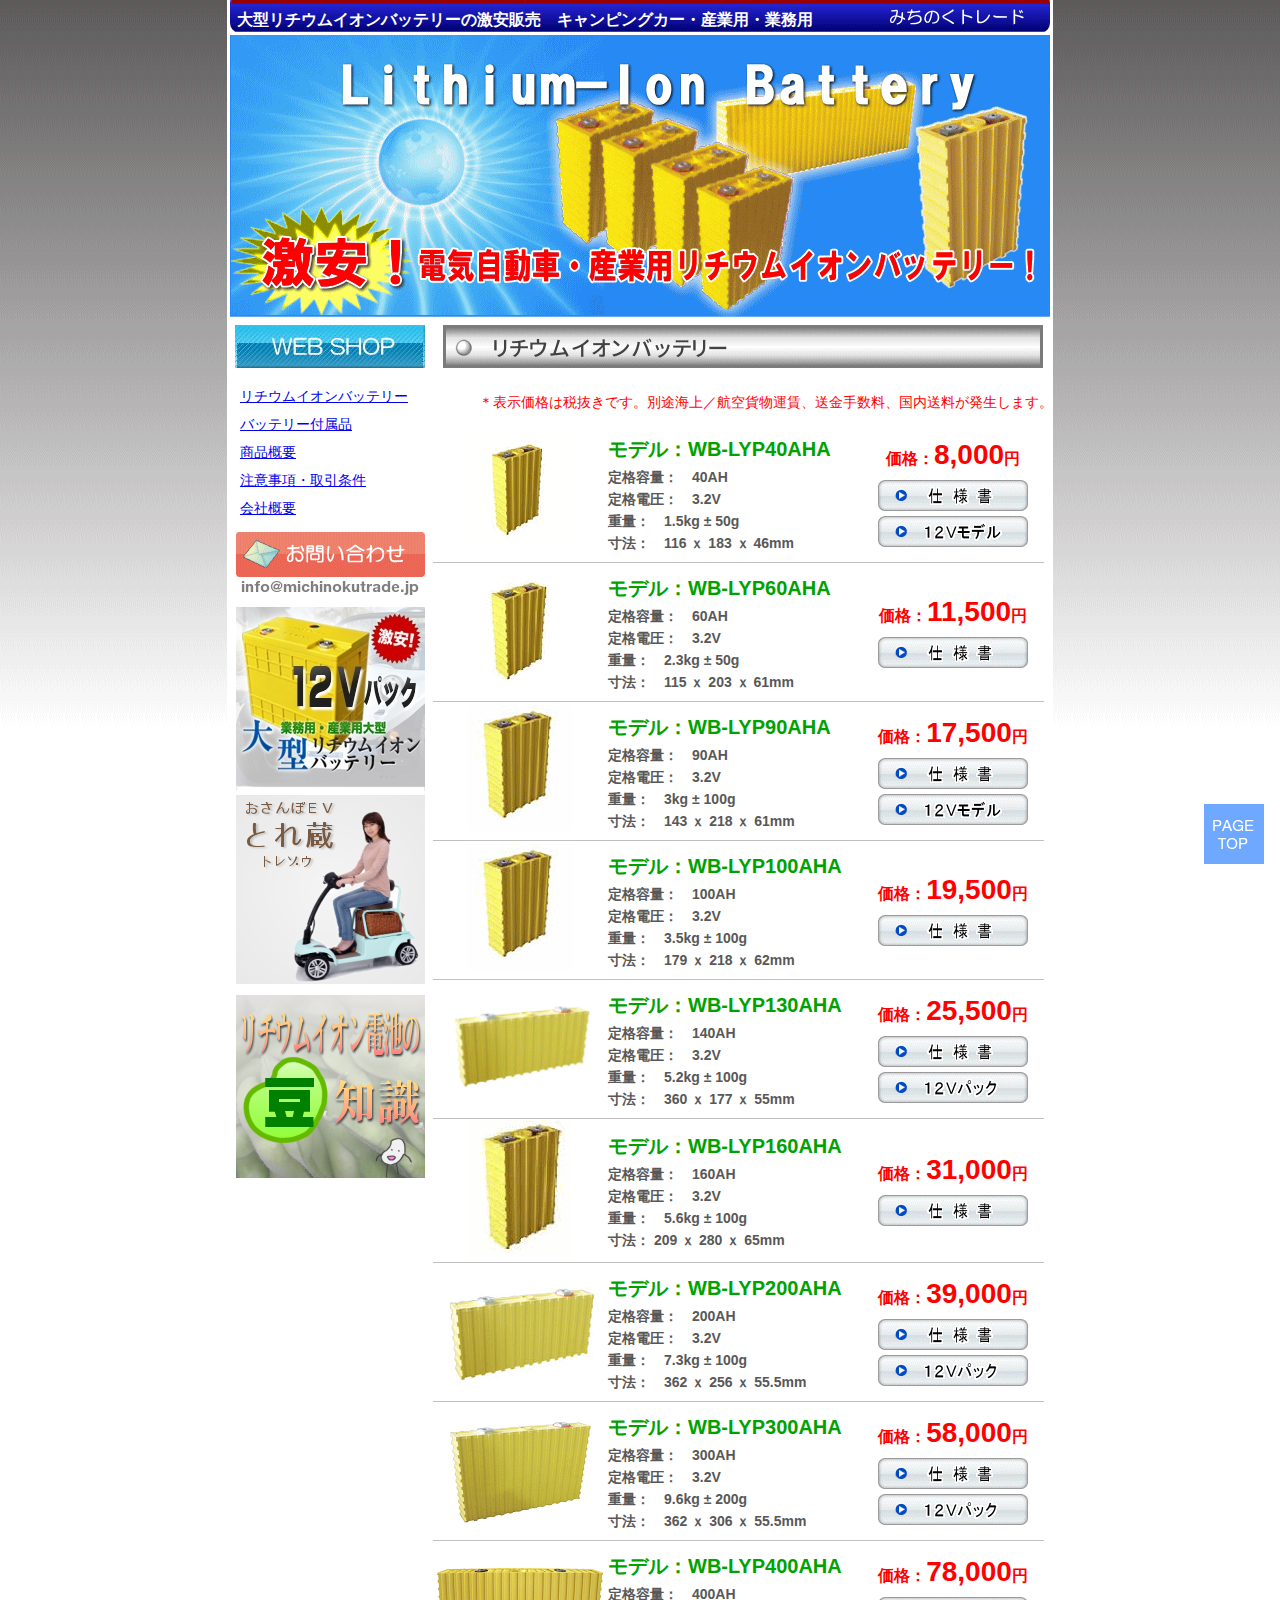
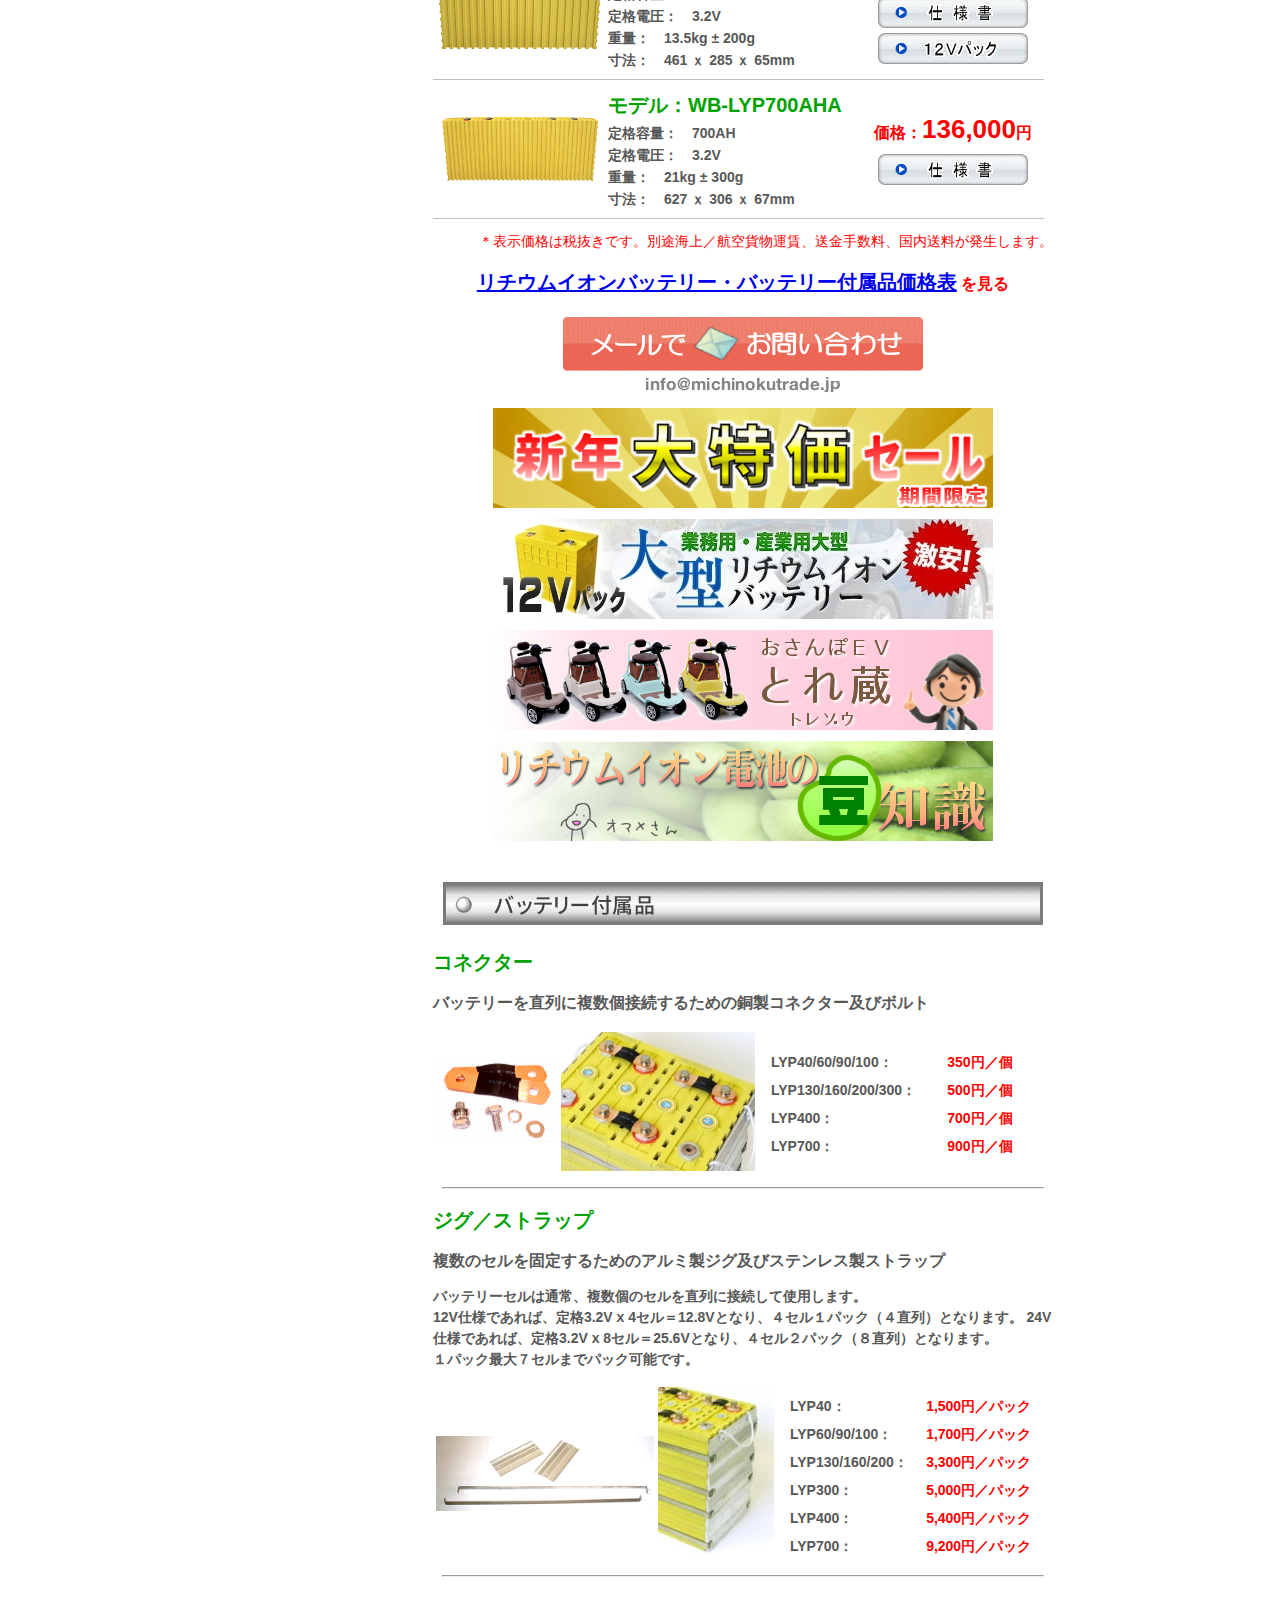
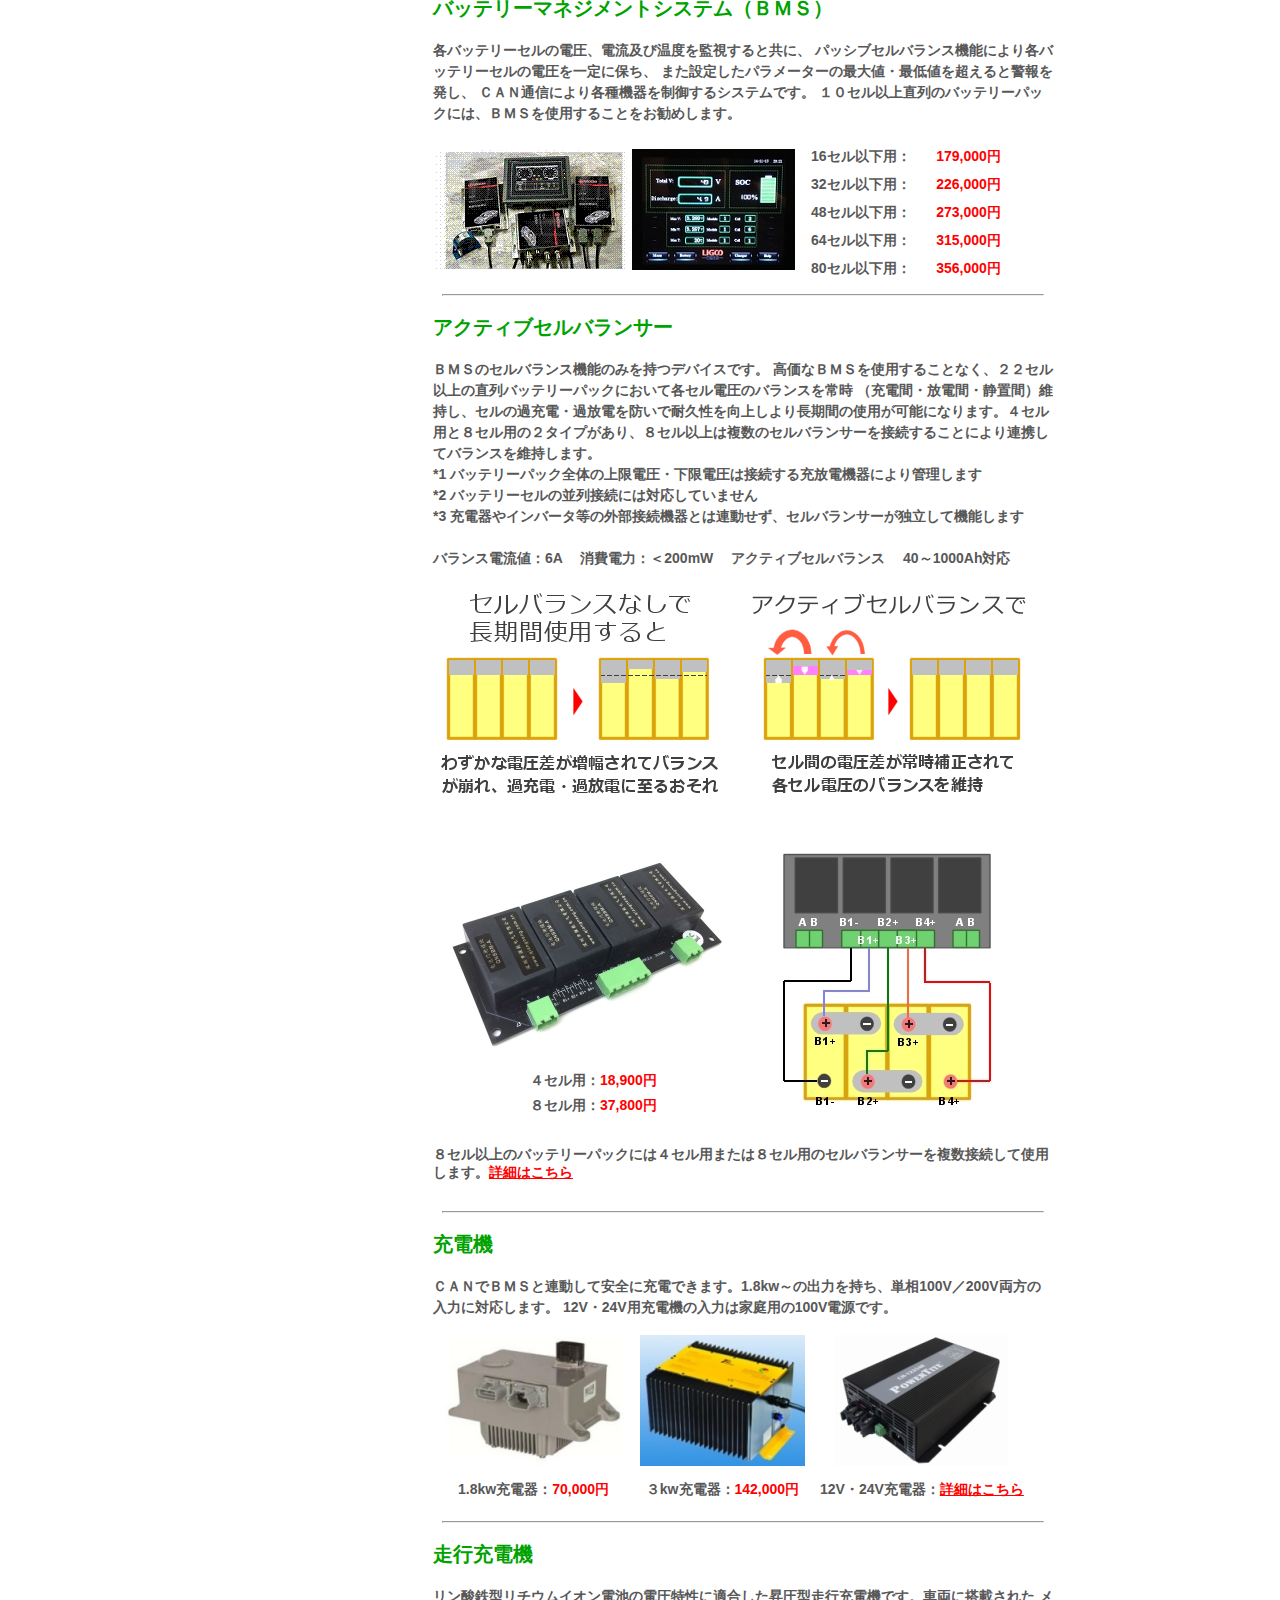
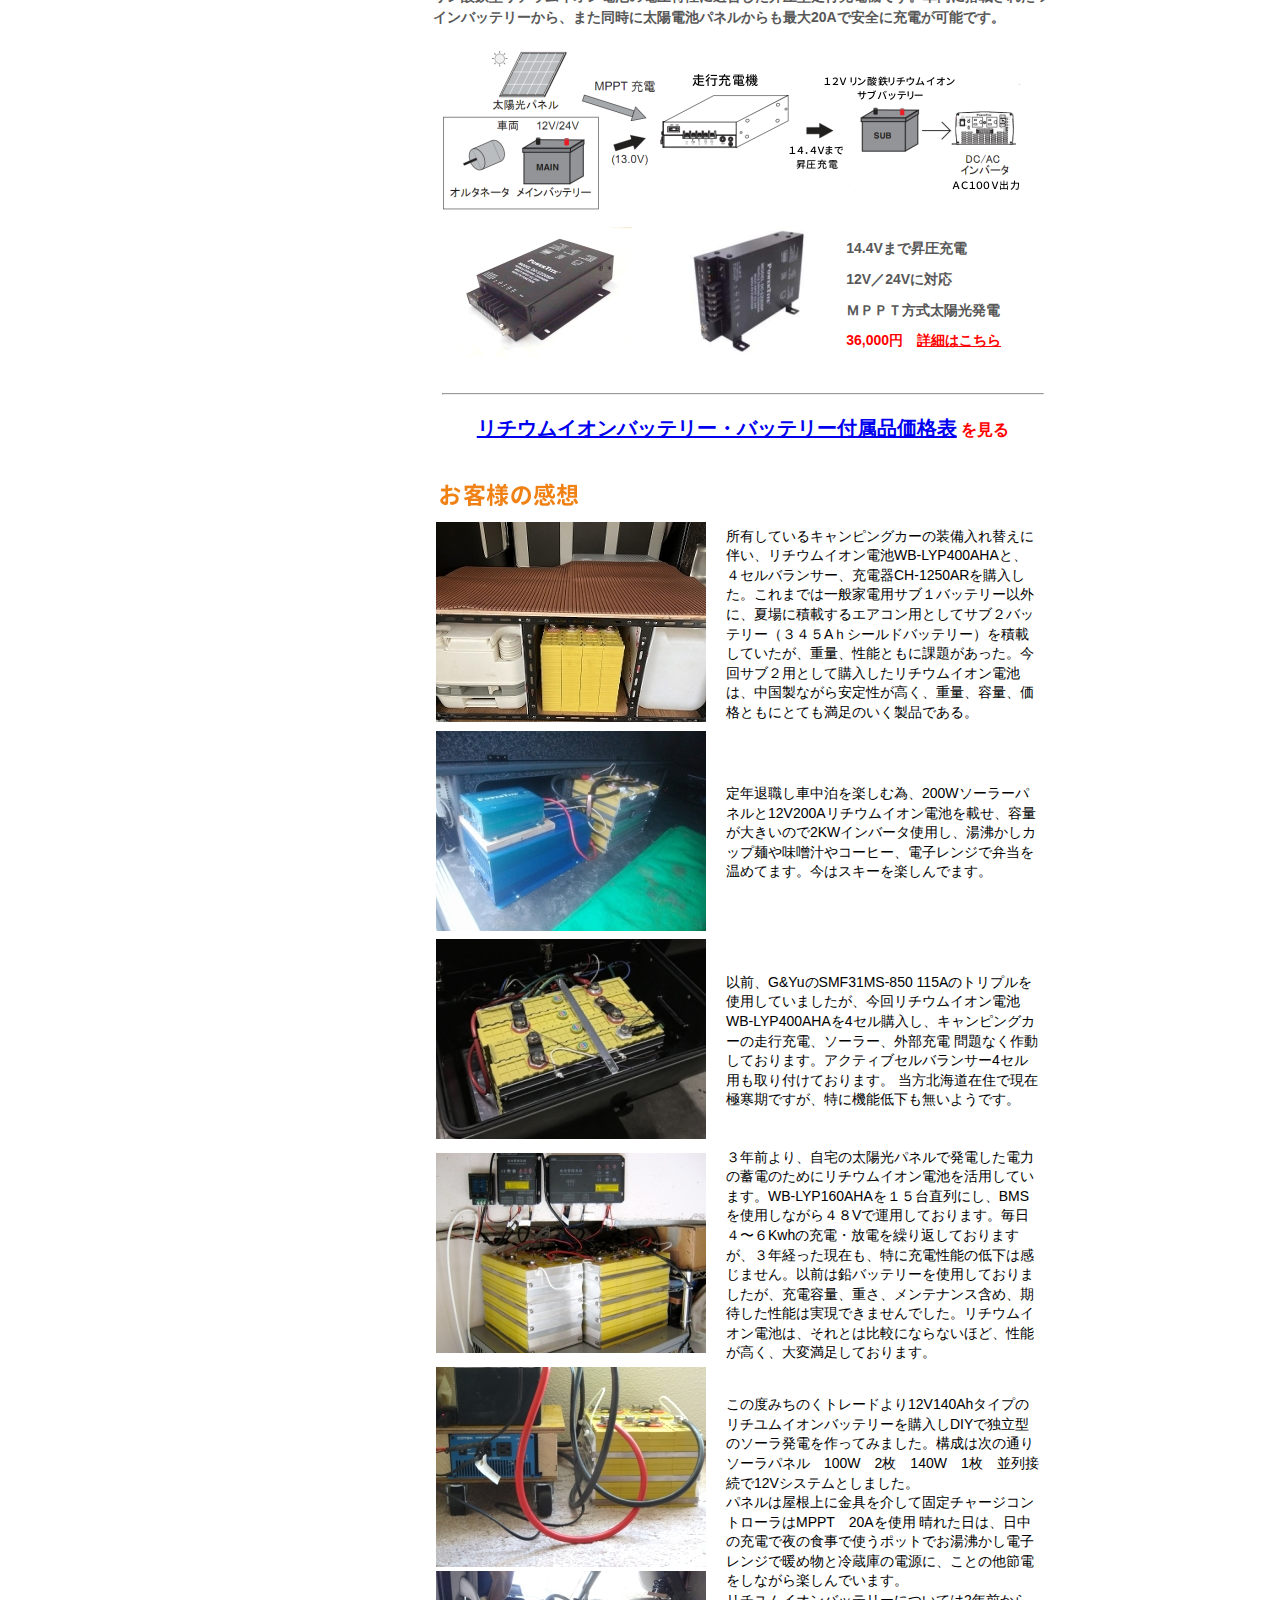
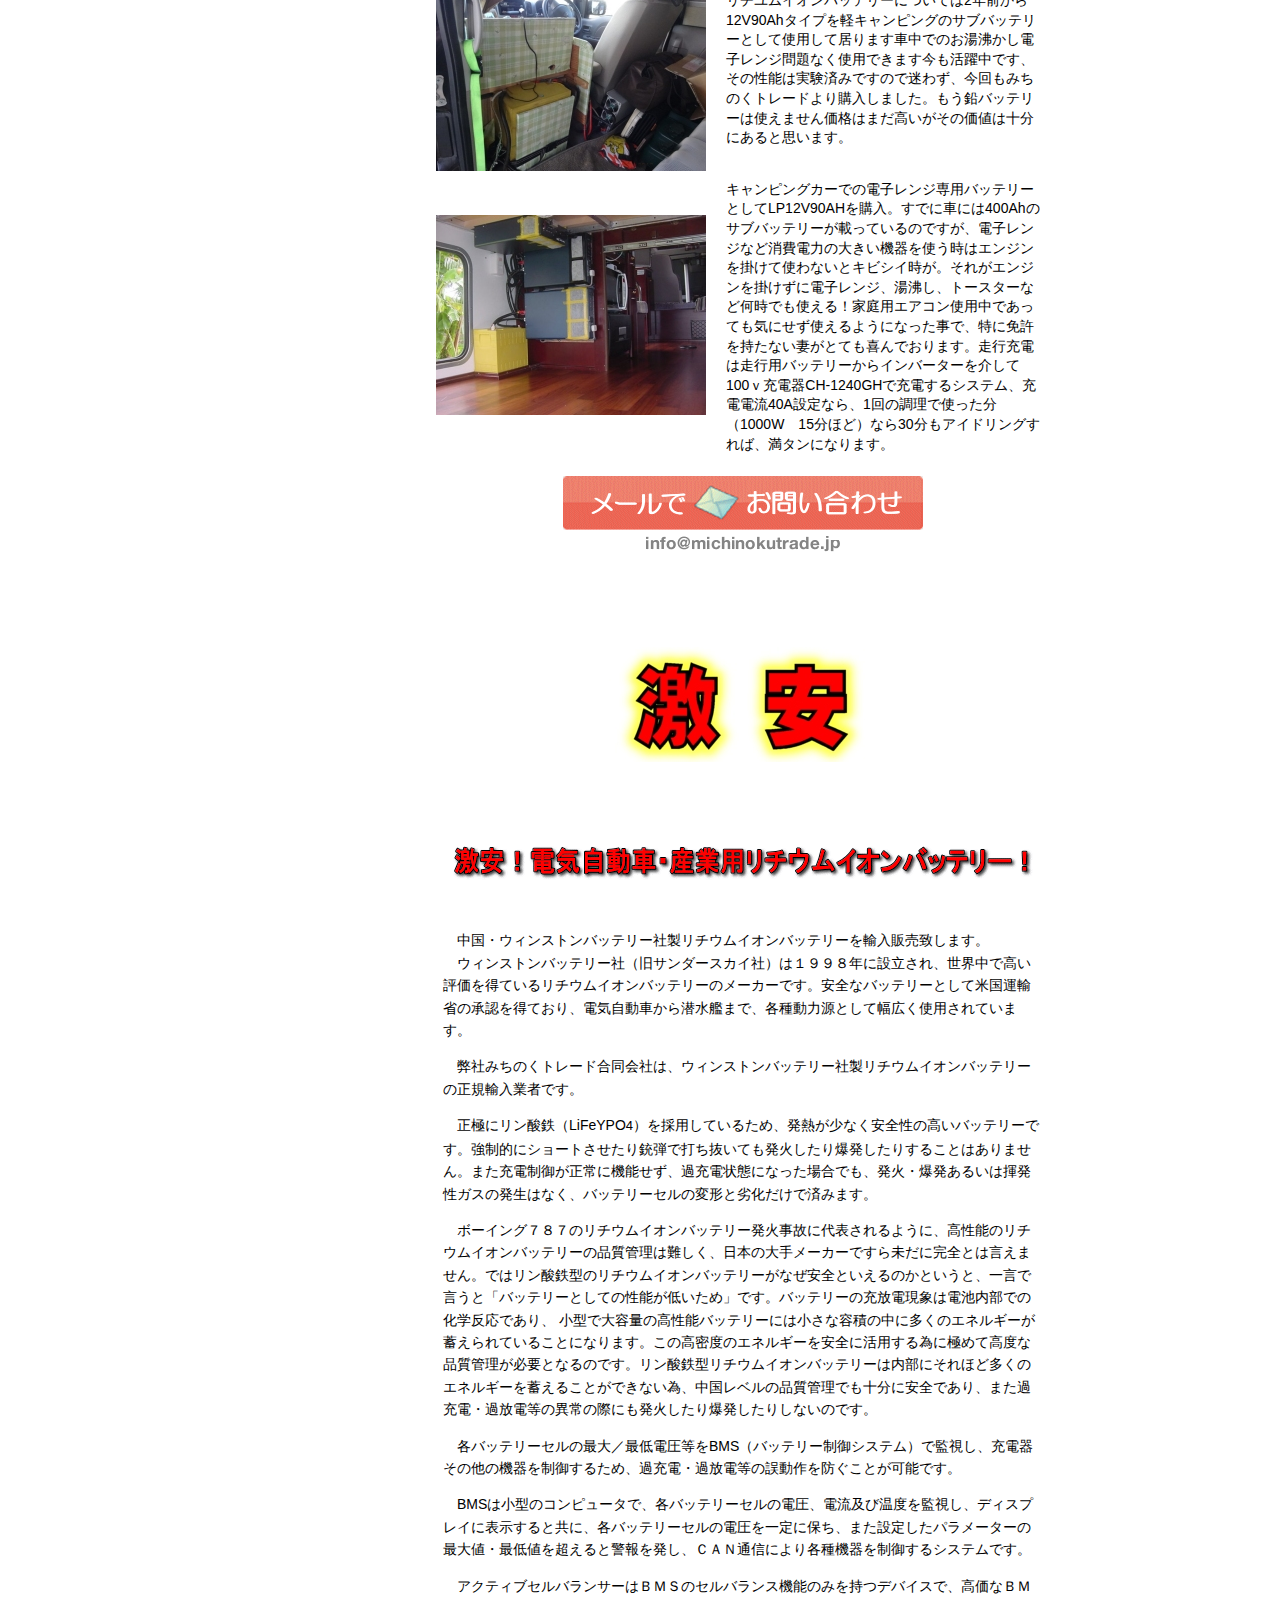
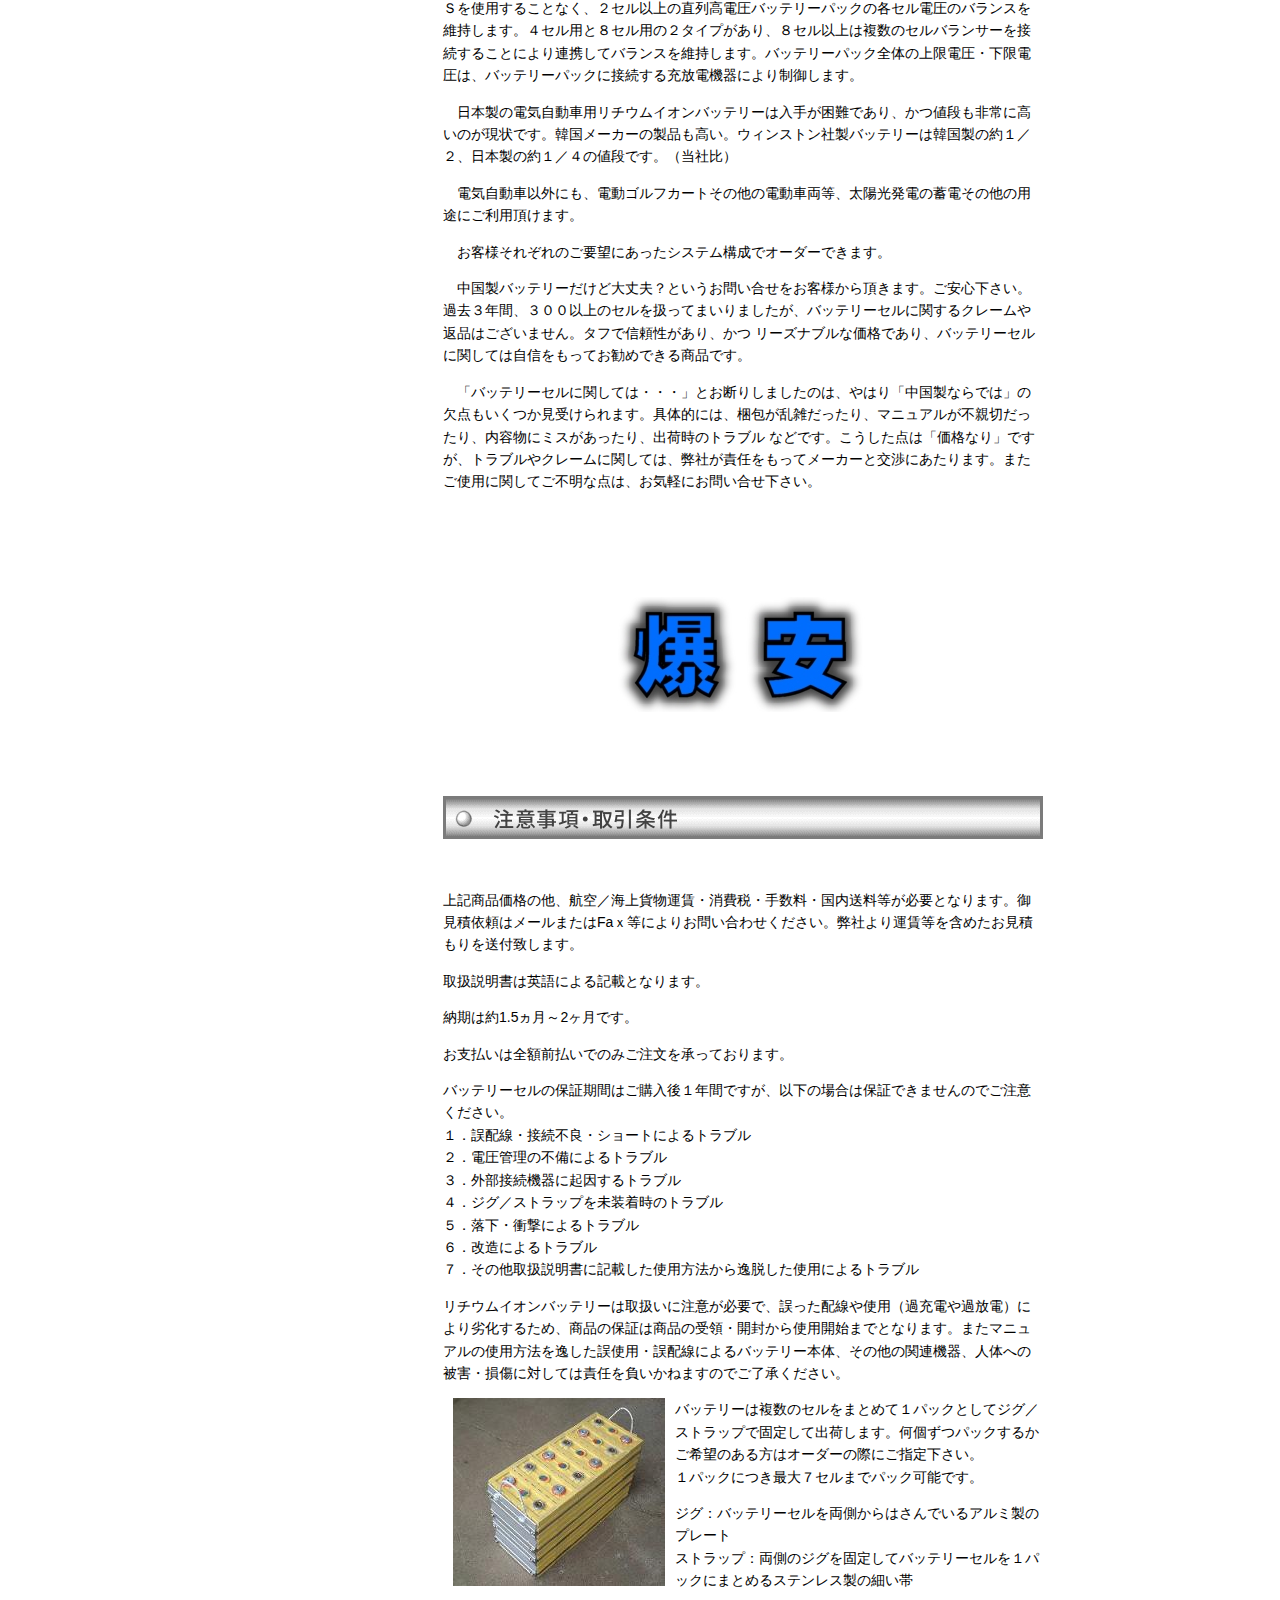
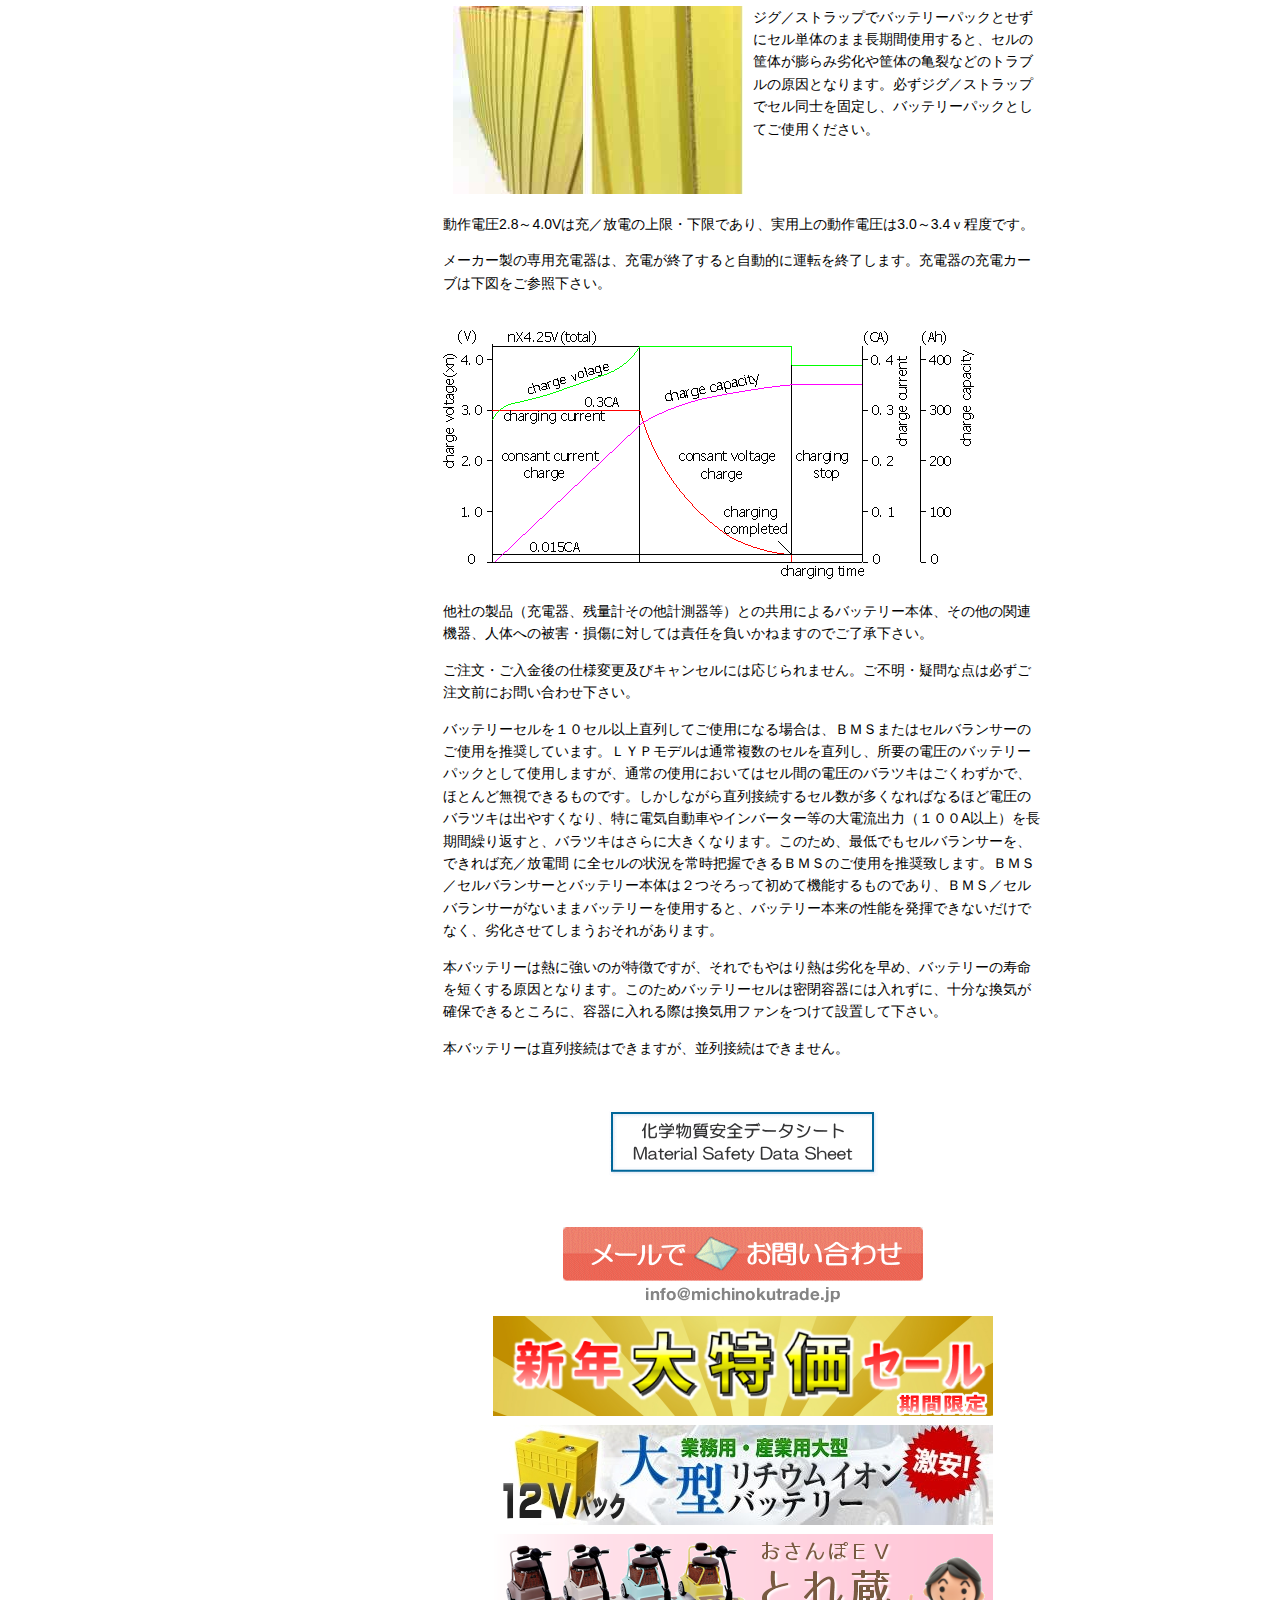
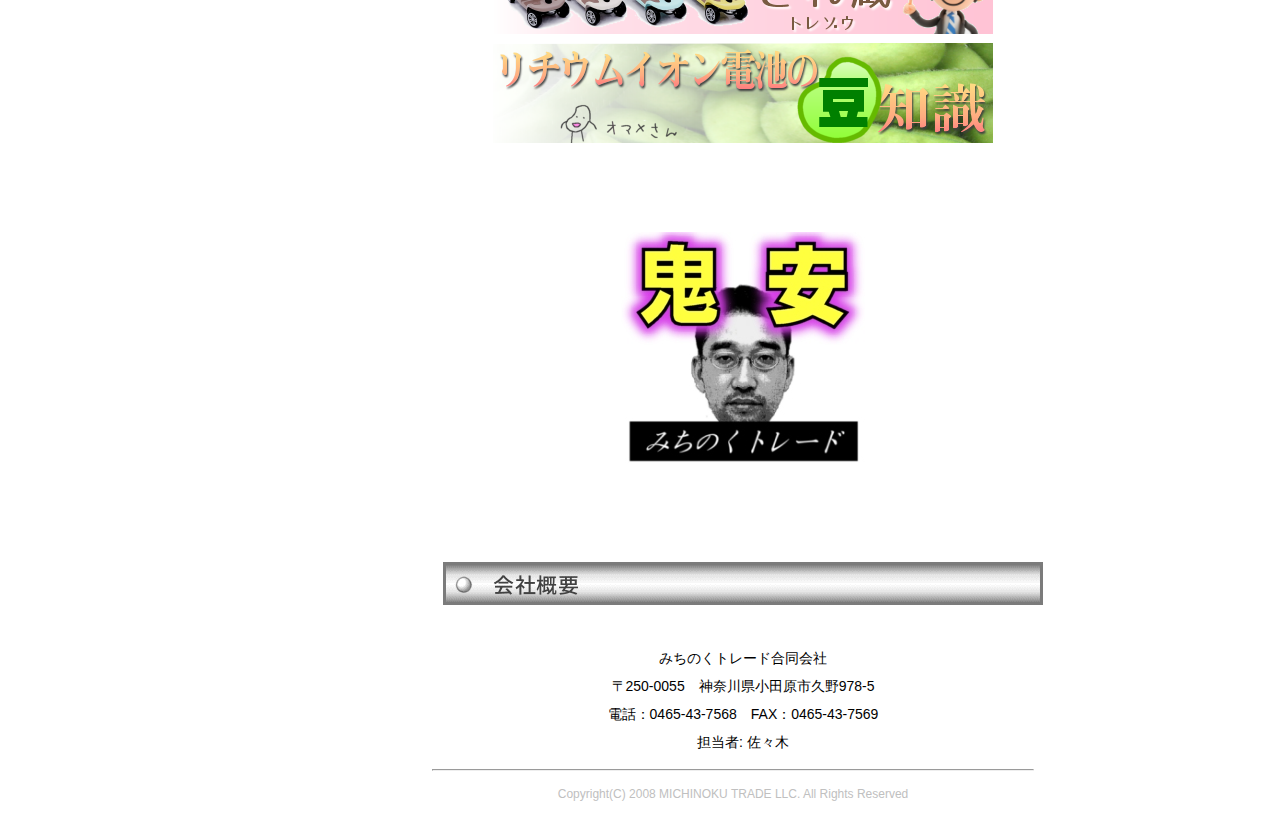
<file: index.html>
<!DOCTYPE html>
<html lang="ja">
<head>
  <meta charset="utf-8">
  <meta name="viewport" content="width=device-width, initial-scale=1">
  <title>リチウムイオンバッテリーの激安販売　キャンピングカー・業務用</title>
  <meta name="description" content="リチウムイオンバッテリーの激安販売 ｜ 大容量で長寿命！安全なリン酸鉄型！キャンピングカー・産業用・業務用の大型リチウムイオン電池はみちのくトレードにお任せ下さい！">
  <meta name="keywords" content="リチウムイオンバッテリー,リチウムイオン電池,キャンピングカー,大型,ウィンストン,12V,価格,販売,lithium ion battery,リチューム,リチュウム">
  <link rel="stylesheet" href="css/normalize.css">
  <link rel="stylesheet" href="css/styles.css">
  <link rel="icon" href="favicon.ico">

  <!-- Global site tag (gtag.js) - Google Analytics -->
  <script async src="https://www.googletagmanager.com/gtag/js?id=UA-51013937-1"></script>
  <script>
    window.dataLayer = window.dataLayer || [];
    function gtag(){dataLayer.push(arguments);}
    gtag('js', new Date());

    gtag('config', 'UA-51013937-1');
  </script>

</head>

<body>
  <section id="container" >
    <header>
      <h1>大型リチウムイオンバッテリーの激安販売　キャンピングカー・産業用・業務用</h1>
    </header>

    <nav>
      <img class="desktop" src="images/image8.jpg">
      <ul>
        <li><a href="#L1">リチウムイオンバッテリー</a></li>
        <li><a href="#L2">バッテリー付属品</a></li>
        <li><a href="#salespoint">商品概要</a></li>
        <li><a href="#guide">注意事項・取引条件 </a></li>
        <li><a href="#company">会社概要 </a></li>
      </ul>
      <a class="hidden-xs" href="mailto:info@michinokutrade.jp"><img src="images/mail2.gif" alt="お問い合わせ"></a>
      <a class="hidden-xs" href="/index.html"><img src="images/12vbanner.jpg" alt="１２Ｖリチウムイオンバッテリー"></a>
      <a class="hidden-xs" href="../electric_cart/index.html"><img src="images/torezou2.png" alt="電動カート　とれ蔵"></a>
      <a class="hidden-xs" href="https://michinokutrade.hateblo.jp/entry/2015/12/06/112614"><img src="images/mame2.png" alt="リチウムイオン電池の豆知識"></a>
    </nav>

    <p class="pagetop">
      <a href="#top"><img src="images/pagetop.png" alt="ページトップアイコン"></a>
    </p>

    <main>
      <h2><img id="L1" src="images/L1.gif" alt="リチウムイオンバッテリー"></h2>
        <p class="L1-1">＊表示価格は税抜きです。別途海上／航空貨物運賃、送金手数料、国内送料が発生します。</p>
      <div class="reponsive-table">
        <table cellspacing="0">
          <tbody>
            <tr>
              <td class="picture"><img src="images/model01.gif" alt="WB-LYP40AHA"></td>
              <td class="details">
                <h3 class="model">モデル：WB-LYP40AHA</h3>
                <p>定格容量：　40AH</p>
                <p>定格電圧：　3.2V</p>
                <p>重量：　1.5kg ± 50g</p>
                <p>寸法：　116 ｘ 183 ｘ 46mm</p>
              </td>
              <td class="price">
                <p class="price2">価格：<span style="font-size: 28px">8,000</span>円<p>
                <div id="price3">
                  <a target="_blank" href="images/LYP40.pdf"><img src="images/details.gif" alt="リチウムイオンバッテリー40Ah"></a>
            		  <a href="https://www.michinokutrade.jp/SHOP/LP1241.html"><img src="images/12Vmodel.gif" alt="12V40Ahモデル"></a>
              </div>
              </td>
            </tr>

            <tr>
              <td class="picture"><img src="images/model02.gif" alt="WB-LYP60AHA"></td>
              <td class="details">
                <h3 class="model">モデル：WB-LYP60AHA</h3>
                <p>定格容量：　60AH</p>
                <p>定格電圧：　3.2V</p>
                <p>重量：　2.3kg ± 50g</p>
                <p>寸法：　115 ｘ 203 ｘ 61mm</p>
              </td>
              <td class="price">
                <p class="price2">価格：<span style="font-size: 28px">11,500</span>円</p>
                <div id="price3">
                  <a target="_blank" href="images/LYP60.pdf"><img src="images/details.gif" alt="リチウムイオンバッテリー60AH"></a> </td>
                </div>
            </tr>

            <tr>
              <td class="picture"><img src="images/model03.gif" alt="WB-LYP90AHA"></td>
              <td class="details">
                <h3 class="model">モデル：WB-LYP90AHA</h3>
                <p>定格容量：　90AH</p>
                <p>定格電圧：　3.2V</p>
                <p>重量：　3kg ± 100g</p>
                <p>寸法：　143 ｘ 218 ｘ 61mm</p>
              </td>
              <td class="price">
                <p class="price2">価格：<span style="font-size: 28px">17,500</span>円</p>
                <div id="price3">
                  <a target="_blank" href="images/LYP90.pdf"><img src="images/details.gif" alt="リチウムイオンバッテリー90AH"></a>
                  <a href="https://www.michinokutrade.jp/SHOP/LP1291.html"><img src="images/12Vmodel.gif" alt="12V90AHモデル"></a>
                </div>
              </td>
            </tr>

            <tr>
              <td class="picture"><img src="images/model03.gif" alt="WB-LYP100AHA"></td>
              <td class="details">
                <h3 class="model">モデル：WB-LYP100AHA</h3>
                <p>定格容量：　100AH</p>
                <p>定格電圧：　3.2V</p>
                <p>重量：　3.5kg ± 100g</p>
                <p>寸法：　179 ｘ 218 ｘ 62mm</p>
              </td>
              <td class="price">
                <p class="price2">価格：<span style="font-size: 28px">19,500</span>円</p>
                <div id="price3">
                  <a target="_blank" href="images/LYP100.pdf"><img src="images/details.gif" alt="リチウムイオンバッテリー100AH"></a>
                </div>
              </td>
            </tr>

            <tr>
              <td class="picture"><img src="images/model08.gif" alt="WB-LYP130AHA"></td>
              <td class="details">
                <h3 class="model">モデル：WB-LYP130AHA</h3>
                <p>定格容量：　140AH</p>
                <p>定格電圧：　3.2V</p>
                <p>重量：　5.2kg ± 100g</p>
                <p>寸法：　360 ｘ 177 ｘ 55mm</p>
              </td>
              <td class="price">
                <p class="price2">価格：<span style="font-size: 28px">25,500</span>円</p>
                <div id="price3">
                  <a target="_blank" href="images/LYP130.pdf"><img src="images/details.gif" alt="リチウムイオンバッテリー130AH"></a>
                  <a href="https://www.michinokutrade.jp/SHOP/LYP1604.html"><img src="images/12Vpack.gif" alt="12V130Ahパック"></a>
                </div>
              </td>
            </tr>

            <tr>
              <td class="picture"><img src="images/model04.gif" alt="WB-LYP160AHA"></td>
              <td class="details">
                <h3 class="model">モデル：WB-LYP160AHA</h3>
                <p>定格容量：　160AH</p>
                <p>定格電圧：　3.2V</p>
                <p>重量：　5.6kg ± 100g</p>
                <p>寸法： 209 ｘ 280 ｘ 65mm</p>
              </td>
              <td class="price">
                <p class="price2">価格：<span style="font-size: 28px">31,000</span>円</p>
                <div id="price3">
                  <a target="_blank" href="images/LYP160.pdf"><img src="images/details.gif" alt="リチウムイオンバッテリー160Ah"></a>
                </div>
              </td>
            </tr>

            <tr>
              <td class="picture"><img src="images/model05.gif" alt="WB-LYP200AHA"></td>
              <td class="details">
                <h3 class="model">モデル：WB-LYP200AHA</h3>
                <p>定格容量：　200AH</p>
                <p>定格電圧：　3.2V</p>
                <p>重量：　7.3kg ± 100g</p>
                <p>寸法：　362 ｘ 256 ｘ 55.5mm</p>
              </td>
              <td class="price">
                <p class="price2">価格：<span style="font-size: 28px">39,000</span>円</p>
                <div id="price3">
                  <a target="_blank" href="images/LYP200.pdf"><img src="images/details.gif" alt="リチウムイオンバッテリー200Ah"></a>
                  <a href="https://www.michinokutrade.jp/SHOP/LYP2004.html"><img src="images/12Vpack.gif" alt="12V200Ahパック"></a>
                </div>
              </td>
            </tr>

            <tr>
              <td class="picture"><img src="images/lfp300.gif" alt="WB-LYP300AHA"></td>
              <td class="details">
                <h3 class="model">モデル：WB-LYP300AHA</h3>
                <p>定格容量：　300AH</p>
                <p>定格電圧：　3.2V</p>
                <p>重量：　9.6kg ± 200g</p>
                <p>寸法：　362 ｘ 306 ｘ 55.5mm</p>
              </td>
              <td class="price">
                <p class="price2">価格：<span style="font-size: 28px">58,000</span>円</p>
                <div id="price3">
                  <a target="_blank" href="images/LYP300.pdf"><img src="images/details.gif" alt="リチウムイオンバッテリー300Ah"></a>
                  <a href="https://www.michinokutrade.jp/SHOP/LYP3004.html"><img src="images/12Vpack.gif" alt="12V300Ahパック"></a>
                </div>
              </td>
            </tr>

            <tr>
              <td class="picture"><img src="images/model06.gif" alt="WB-LYP400AHA"></td>
              <td class="details">
                <h3 class="model">モデル：WB-LYP400AHA</h3>
                <p>定格容量：　400AH</p>
                <p>定格電圧：　3.2V</p>
                <p>重量：　13.5kg ± 200g</p>
                <p>寸法：　461 ｘ 285 ｘ 65mm</p>
              </td>
              <td class="price">
                <p class="price2">価格：<span style="font-size: 28px">78,000</span>円</p>
                <div id="price3">
                  <a target="_blank" href="images/LYP400.pdf"><img src="images/details.gif" alt="リチウムイオンバッテリー400Ah"></a>
                  <a href="https://www.michinokutrade.jp/SHOP/LYP4004.html"><img src="images/12Vpack.gif" alt="12V400Ahパック"></a>
                </div>
              </td>
            </tr>

            <tr>
              <td class="picture"><img src="images/model07.gif" alt="WB-LYP700AHA"></td>
              <td class="details">
                <h3 class="model">モデル：WB-LYP700AHA</h3>
                <p>定格容量：　700AH</p>
                <p>定格電圧：　3.2V</p>
                <p>重量：　21kg ± 300g</p>
                <p>寸法：　627 ｘ 306 ｘ 67mm</p>
              </td>
              <td class="price">
                <p class="price2">価格：<span style="font-size: 26px">136,000</span>円</p>
                <div id="price3">
                  <a target="_blank" href="images/LYP700.pdf"><img src="images/details.gif" alt="リチウムイオンバッテリー700Ah"></a>
                </div>
              </td>
            </tr>

          </tbody>
        </table>
      </div>
        <p class="L1-1">＊表示価格は税抜きです。別途海上／航空貨物運賃、送金手数料、国内送料が発生します。</p>

        <div id="banner">
          <p class="L1-2"><a href="images/pricelist2016.3.11.pdf" target="_blank">リチウムイオンバッテリー・バッテリー付属品価格表</a><span style="font-size: 16px;"> を見る</span></p>
          <a href="mailto:info@michinokutrade.jp"><img src="images/mail.gif" alt="お問い合わせ"></a>
          <a href="https://www.michinokutrade.jp/SHOP/13747/list.html"><img src="images/sale_banner.png" alt="新年大特価セール"></a>
          <a href="/index.html"><img src="images/12vbanner_long.jpg" alt="１２Ｖリチウムイオンバッテリー"></a>
          <a href="../electric_cart/index.html"><img src="images/torezou_long2.png" alt="電動カート　とれ蔵"></a>
          <a href="https://michinokutrade.hateblo.jp/entry/2015/12/06/112614"><img src="images/mame.png" alt="リチウムイオン電池の豆知識"></a>
        </div>

      <h2><img id="L2" src="images/L2.gif" alt="バッテリー付属品"></h2>

        <h3>コネクター</h3>
        <p class="parts">バッテリーを直列に複数個接続するための銅製コネクター及びボルト</p>
        <tbody >
          <table class="desktop">
            <tr>
              <td><img src="images/connecter.gif" width="121" height="81" alt="コネクター画像"></td>
              <td><img src="images/connector2.jpg" width="194" height="139" alt="コネクター画像２"></td>
              <td class="ac-details" height="145" width="247">
              <table width="260">
                <tbody>
                  <tr>
                    <td class="accessory">LYP40/60/90/100：</td>
                    <td class="b-price">350円／個</td>
                  </tr>
                  <tr>
                    <td class="accessory">LYP130/160/200/300：</td>
                    <td class="b-price">500円／個</td>
                  </tr>
                  <tr>
                    <td class="accessory">LYP400：</td>
                    <td class="b-price">700円／個</td>
                  </tr>
                  <tr>
                    <td class="accessory">LYP700：</td>
                    <td class="b-price">900円／個</td>
                  </tr>
                </tbody>
              </table>
              </td>
            </tr>
          </table>
        </tbody>

        <tbody >
          <table class="mobile">
            <tr>
              <td><img src="images/connecter.gif" width="121" height="81" alt="コネクター画像"></td>
              <td><img src="images/connector2.jpg" width="194" height="139" alt="コネクター画像２"></td>              
            </tr>
          </table>          
          <table  class="ac-details mobile" >
              <tbody>
                <tr>
                  <td class="accessory">LYP40/60/90/100：</td>
                  <td class="b-price">350円／個</td>
                </tr>
                <tr>
                  <td class="accessory">LYP130/160/200/300：</td>
                  <td class="b-price">500円／個</td>
                </tr>
                <tr>
                  <td class="accessory">LYP400：</td>
                  <td class="b-price">700円／個</td>
                </tr>
                <tr>
                  <td class="accessory">LYP700：</td>
                  <td class="b-price">900円／個</td>
                </tr>
              </tbody>
          </table>            
        </tbody>
      <hr width="600">

      <h3>ジグ／ストラップ</h3>
      <p class="parts">複数のセルを固定するためのアルミ製ジグ及びステンレス製ストラップ</p>
      <p class="comment">バッテリーセルは通常、複数個のセルを直列に接続して使用します。</br>
        12V仕様であれば、定格3.2V x 4セル＝12.8Vとなり、４セル１パック（４直列）となります。
        24V仕様であれば、定格3.2V x 8セル＝25.6Vとなり、４セル２パック（８直列）となります。</br>
        １パック最大７セルまでパック可能です。</p>
        <table class="desktop">
          <tbody>
            <tr>
              <td><img src="images/gig.gif" alt="ジグ・ストラップ画像" width="218" height="75"></td>
              <td><img src="images/jigstrap3.jpg" alt="ジグ・ストラップ２" width="116" height="172"></td>
              <td class="ac-details">
              <table width="260">
                <tbody>
                  <tr>
                    <td class="accessory">LYP40：</td>
                    <td class="b-price">1,500円／パック</td>
                  </tr>
                  <tr>
                    <td class="accessory">LYP60/90/100：</td>
                    <td class="b-price">1,700円／パック</td>
                  </tr>
                  <tr>
                    <td class="accessory">LYP130/160/200：</td>
                    <td class="b-price">3,300円／パック</td>
                  </tr>
                  <tr>
                    <td class="accessory">LYP300：</td>
                    <td class="b-price">5,000円／パック</td>
                  </tr>
                  <tr>
                    <td class="accessory">LYP400：</td>
                    <td class="b-price">5,400円／パック</td>
                  </tr>
                  <tr>
                    <td class="accessory">LYP700：</td>
                    <td class="b-price">9,200円／パック</td>
                  </tr>
                </tbody>
              </table>
              </td>
            </tr>
          </tbody>
        </table>
        <table class="mobile">
          <tbody>
            <tr>
              <td><img src="images/gig.gif" alt="ジグ・ストラップ画像" width="218" height="75"></td>
              <td><img src="images/jigstrap3.jpg" alt="ジグ・ストラップ２" width="116" height="172"></td>              
            </tr>
          </tbody>
        </table>
        <table width="260" class="ac-details mobile">
          <tbody>
            <tr>
              <td class="accessory">LYP40：</td>
              <td class="b-price">1,500円／パック</td>
            </tr>
            <tr>
              <td class="accessory">LYP60/90/100：</td>
              <td class="b-price">1,700円／パック</td>
            </tr>
            <tr>
              <td class="accessory">LYP130/160/200：</td>
              <td class="b-price">3,300円／パック</td>
            </tr>
            <tr>
              <td class="accessory">LYP300：</td>
              <td class="b-price">5,000円／パック</td>
            </tr>
            <tr>
              <td class="accessory">LYP400：</td>
              <td class="b-price">5,400円／パック</td>
            </tr>
            <tr>
              <td class="accessory">LYP700：</td>
              <td class="b-price">9,200円／パック</td>
            </tr>
          </tbody>
        </table>
        <hr width="600">

        <h3>バッテリーマネジメントシステム（ＢＭＳ）</h3>
        <p class="comment">各バッテリーセルの電圧、電流及び温度を監視すると共に、
          パッシブセルバランス機能により各バッテリーセルの電圧を一定に保ち、
          また設定したパラメーターの最大値・最低値を超えると警報を発し、
          ＣＡＮ通信により各種機器を制御するシステムです。
          １０セル以上直列のバッテリーパックには、ＢＭＳを使用することをお勧めします。</p>
          <table width="590" class="desktop">
            <tbody>
              <tr>
                <td><img src="images/new_BMS.gif" alt="ＢＭＳ" width="192" height="121"></td>
                <td><img src="images/BMS2.jpg" alt="ＢＭＳ２" width="163" height="121"></td>
                <td class="ac-details" width="212">
                <table width="210">
                  <tbody>
                    <tr>
                      <td class="accessory">16セル以下用：</td>
                      <td class="b-price">179,000円</td>
                    </tr>
                    <tr>
                      <td class="accessory">32セル以下用：</td>
                      <td class="b-price">226,000円</td>
                    </tr>
                    <tr>
                      <td class="accessory">48セル以下用：</td>
                      <td class="b-price">273,000円</td>
                    </tr>
                    <tr>
                      <td class="accessory">64セル以下用：</td>
                      <td class="b-price">315,000円</td>
                    </tr>
                    <tr>
                      <td class="accessory">80セル以下用：</td>
                      <td class="b-price">356,000円</td>
                    </tr>
                  </tbody>
                </table>
                </td>
              </tr>
            </tbody>
          </table>
          <table width="590" class="mobile">
            <tbody>
              <tr>
                <td><img src="images/new_BMS.gif" alt="ＢＭＳ" width="192" height="121"></td>
                <td><img src="images/BMS2.jpg" alt="ＢＭＳ２" width="163" height="121"></td>                
              </tr>
            </tbody>
          </table>
          <table width="210" class="ac-details mobile">
            <tbody>
              <tr>
                <td class="accessory">16セル以下用：</td>
                <td class="b-price">179,000円</td>
              </tr>
              <tr>
                <td class="accessory">32セル以下用：</td>
                <td class="b-price">226,000円</td>
              </tr>
              <tr>
                <td class="accessory">48セル以下用：</td>
                <td class="b-price">273,000円</td>
              </tr>
              <tr>
                <td class="accessory">64セル以下用：</td>
                <td class="b-price">315,000円</td>
              </tr>
              <tr>
                <td class="accessory">80セル以下用：</td>
                <td class="b-price">356,000円</td>
              </tr>
            </tbody>
          </table>
          <hr width="600">

          <h3>アクティブセルバランサー</h3>
          <p class="comment">ＢＭＳのセルバランス機能のみを持つデバイスです。
            高価なＢＭＳを使用することなく、２２セル以上の直列バッテリーパックにおいて各セル電圧のバランスを常時
            （充電間・放電間・静置間）維持し、セルの過充電・過放電を防いで耐久性を向上しより長期間の使用が可能になります。４セル用と８セル用の２タイプがあり、８セル以上は複数のセルバランサーを接続することにより連携してバランスを維持します。<br />
          *1 バッテリーパック全体の上限電圧・下限電圧は接続する充放電機器により管理します<br />
          *2 バッテリーセルの並列接続には対応していません<br />
          *3 充電器やインバータ等の外部接続機器とは連動せず、セルバランサーが独立して機能します<br /><br />
          バランス電流値：6A　 消費電力：＜200mW　 アクティブセルバランス　 40～1000Ah対応<br />
          <img src="images/activecellbalance.png" width="600" height="240" alt="アクティブセルバランス">
          <table width="600">
            <tbody>
              <tr>
                <td><img src="images/GNE4-1.jpg" alt="セルバランサー">
                <div class="balancer">
                  <p><span class="accessory">４セル用：</span><span class="b-price">18,900円</span></p>
                  <p><span class="accessory">８セル用：</span><span class="b-price">37,800円</span></p>
                <td><img src="images/GNE4-2.jpg" width="264" height="280"　alt="セルバランサー配線"></td>
                </div>
              </tr>
            </tbody>
          </table>
          <p class="accessory"><span style="font-size: 14px; font-weight: bold;">８セル以上のバッテリーパックには４セル用または８セル用のセルバランサーを複数接続して使用します。<a href="https://michinokutrade.jp/SHOP/GNE4.html" class="b-price">詳細はこちら</a></span></p>
          </br>
          <hr width="600">

          <h3>充電機</h3>
          <p class="comment">ＣＡＮでＢＭＳと連動して安全に充電できます。1.8kw～の出力を持ち、単相100V／200V両方の入力に対応します。
          12V・24V用充電機の入力は家庭用の100V電源です。</p>
          <table width="600" class="telement">
            <tbody>
              <tr>
                <td align="center">
                  <img src="images/HK_H2.jpg" alt="1.8kw充電機">
                  <p class="balancer"><span class="accessory">1.8kw充電器：</span><span class="b-price">70,000円</span></p>
                </td>
                <td align="center">
                  <img src="images/PFC_3kw2.jpg"alt="3kw充電機">
                  <p class="balancer"><span class="accessory">３kw充電器：</span><span class="b-price">142,000円</span></p>
                </td>
                <td align="center">
                  <img src="images/12Vcharger.jpg"alt="12V/24V充電機">
                  <p class="balancer"><span class="accessory">12V・24V充電器：</span><a href="https://www.michinokutrade.jp/SHOP/17855/25150/list.html" class="b-price">詳細はこちら</a></p>
                </td>
              </tr>
            </tbody>
          </table>
          <hr width="600">

          <h3>走行充電機</h3>
          <p class="comment">リン酸鉄型リチウムイオン電池の電圧特性に適合した昇圧型走行充電機です。車両に搭載された
            メインバッテリーから、また同時に太陽電池パネルからも最大20Aで安全に充電が可能です。</br>
            <table width="600">
              <tbody>
                <tr class="desktop">
                  <img class="desktop" src="images/DC12-4.png" alt="走行充電機３">

                </tr>
                <tr class="mobile">
                  <img style="width: inherit;" class="mobile" src="images/DC12-4-1.png" alt="走行充電機３">
                  
                </tr>
                <tr class="mobile">
                  <img style="width: inherit;" class="mobile" src="images/DC12-4-2.png" alt="走行充電機３">
                  
                </tr>
                <tr>
                  <td align="center">
                    <img src="images/DC12-1.jpg" alt="走行充電機１">
                  </td>
                  <td align="center">
                    <img src="images/DC12-2.jpg"alt="走行充電機２">
                  </td>
                  <td class="isolater desktop">
                    <p>14.4Vまで昇圧充電</p>
                    <p>12V／24Vに対応</p>
                    <p>ＭＰＰＴ方式太陽光発電</p>
                    <p><font color="red">36,000円　<a href="https://www.michinokutrade.jp/SHOP/DC12.html" class="b-price">詳細はこちら</a></font></p>
                  </td>
                </tr>
                <tr class="mobile">
                  <td class="isolater mobile">
                    <p>14.4Vまで昇圧充電</p>
                    <p>12V／24Vに対応</p>
                    <p>ＭＰＰＴ方式太陽光発電</p>
                    <p><font color="red">36,000円　<a href="https://www.michinokutrade.jp/SHOP/DC12.html" class="b-price">詳細はこちら</a></font></p>
                  </td>
                </tr>
              </tbody>
            </table>
            </br>
          <hr width="600">

          <div id="banner">
            <p class="L1-2"><a href="images/pricelist2016.3.11.pdf" target="_blank">リチウムイオンバッテリー・バッテリー付属品価格表</a><span style="font-size: 16px;"> を見る</span></p>
          </div>
          </br>

          <article>
          <img class="kansou_img" src="images/kansou.png">
          <table width="610">
            <tbody>
              <tr>
                <td><img src="images/k1.jpg"></td>
                <td class="kansou">所有しているキャンピングカーの装備入れ替えに伴い、リチウムイオン電池WB-LYP400AHAと、４セルバランサー、充電器CH-1250ARを購入した。これまでは一般家電用サブ１バッテリー以外に、夏場に積載するエアコン用としてサブ２バッテリー（３４５Aｈシールドバッテリー）を積載していたが、重量、性能ともに課題があった。今回サブ２用として購入したリチウムイオン電池は、中国製ながら安定性が高く、重量、容量、価格ともにとても満足のいく製品である。
                </span></td>
              </tr>
              <tr>
                <td><img src="images/k3.jpg"></td>
                <td class="kansou">定年退職し車中泊を楽しむ為、200Wソーラーパネルと12V200Aリチウムイオン電池を載せ、容量が大きいので2KWインバータ使用し、湯沸かしカップ麺や味噌汁やコーヒー、電子レンジで弁当を温めてます。今はスキーを楽しんでます。</td>
              </tr>
              <tr>
                <td><img src="images/k2.jpg"></td>
                <td class="kansou">以前、G&YuのSMF31MS-850 115Aのトリプルを使用していましたが、今回リチウムイオン電池WB-LYP400AHAを4セル購入し、キャンピングカーの走行充電、ソーラー、外部充電
                問題なく作動しております。アクティブセルバランサー4セル用も取り付けております。 当方北海道在住で現在極寒期ですが、特に機能低下も無いようです。</td>
              </tr>
              <tr>
                <td><img src="images/k4.jpg"></td>
                <td class="kansou">３年前より、自宅の太陽光パネルで発電した電力の蓄電のためにリチウムイオン電池を活用しています。WB-LYP160AHAを１５台直列にし、BMSを使用しながら４８Vで運用しております。毎日４〜６Kwhの充電・放電を繰り返しておりますが、３年経った現在も、特に充電性能の低下は感じません。以前は鉛バッテリーを使用しておりましたが、充電容量、重さ、メンテナンス含め、期待した性能は実現できませんでした。リチウムイオン電池は、それとは比較にならないほど、性能が高く、大変満足しております。</td>
              </tr>
              <tr class="desktop">
                <td><img src="images/k5.jpg"></br><img src="images/k6.jpg"></td>
                <td class="kansou">この度みちのくトレードより12V140Ahタイプのリチユムイオンバッテリーを購入しDIYで独立型のソーラ発電を作ってみました。構成は次の通りソーラパネル　100W　2枚　140W　1枚　並列接続で12Vシステムとしました。</br>
                  パネルは屋根上に金具を介して固定チャージコントローラはMPPT　20Aを使用 晴れた日は、日中の充電で夜の食事で使うポットでお湯沸かし電子レンジで暖め物と冷蔵庫の電源に、ことの他節電をしながら楽しんでいます。</br>
                  リチユムイオンバッテリーについては2年前から12V90Ahタイプを軽キャンピングのサブバッテリーとして使用して居ります車中でのお湯沸かし電子レンジ問題なく使用できます今も活躍中です、その性能は実験済みですので迷わず、今回もみちのくトレードより購入しました。もう鉛バッテリーは使えません価格はまだ高いがその価値は十分にあると思います。</td>
              </tr>
              <tr class="mobile">
                <td><img src="images/k5.jpg"></td>
                <td class="kansou">この度みちのくトレードより12V140Ahタイプのリチユムイオンバッテリーを購入しDIYで独立型のソーラ発電を作ってみました。構成は次の通りソーラパネル　100W　2枚　140W　1枚　並列接続で12Vシステムとしました。</br>
                  パネルは屋根上に金具を介して固定チャージコントローラはMPPT　20Aを使用 晴れた日は、日中の充電で夜の食事で使うポットでお湯沸かし電子レンジで暖め物と冷蔵庫の電源に、ことの他節電をしながら楽しんでいます。</br>
                  </td>
              </tr>
              <tr class="mobile">
                <td><img src="images/k6.jpg"></td>
                <td class="kansou">
                  リチユムイオンバッテリーについては2年前から12V90Ahタイプを軽キャンピングのサブバッテリーとして使用して居ります車中でのお湯沸かし電子レンジ問題なく使用できます今も活躍中です、その性能は実験済みですので迷わず、今回もみちのくトレードより購入しました。もう鉛バッテリーは使えません価格はまだ高いがその価値は十分にあると思います。</td>
              </tr>
              <tr>
                <td><img src="images/k7.jpg"></td>
                <td class="kansou">キャンピングカーでの電子レンジ専用バッテリーとしてLP12V90AHを購入。すでに車には400Ahのサブバッテリーが載っているのですが、電子レンジなど消費電力の大きい機器を使う時はエンジンを掛けて使わないとキビシイ時が。それがエンジンを掛けずに電子レンジ、湯沸し、トースターなど何時でも使える！家庭用エアコン使用中であっても気にせず使えるようになった事で、特に免許を持たない妻がとても喜んでおります。走行充電は走行用バッテリーからインバーターを介して100ｖ充電器CH-1240GHで充電するシステム、充電電流40A設定なら、1回の調理で使った分（1000W　15分ほど）なら30分もアイドリングすれば、満タンになります。</td>
              </tr>
            </tbody>
          </table>
       
          </article>
          </br>

          <div id="banner">
            <a href="mailto:info@michinokutrade.jp"><img src="images/mail.gif" alt="お問い合わせ"></a>
          </div>

          <div align="center">
            <img class="yasu" src="images/5.jpg" alt="激安">
          </div>
          <h2><img id="salespoint" src="images/gekiyasu.gif" alt="激安リチウムイオンバッテリー！"></h2>

          <div id="feature">
            <p>　中国・ウィンストンバッテリー社製リチウムイオンバッテリーを輸入販売致します。<br />　ウィンストンバッテリー社（旧サンダースカイ社）は１９９８年に設立され、世界中で高い評価を得ているリチウムイオンバッテリーのメーカーです。安全なバッテリーとして米国運輸省の承認を得ており、電気自動車から潜水艦まで、各種動力源として幅広く使用されています。</p>
            <p>　弊社みちのくトレード合同会社は、ウィンストンバッテリー社製リチウムイオンバッテリーの正規輸入業者です。</p>
            <p>　正極にリン酸鉄（LiFeYPO<font size="-1">4</font>）を採用しているため、発熱が少なく安全性の高いバッテリーです。強制的にショートさせたり銃弾で打ち抜いても発火したり爆発したりすることはありません。また充電制御が正常に機能せず、過充電状態になった場合でも、発火・爆発あるいは揮発性ガスの発生はなく、バッテリーセルの変形と劣化だけで済みます。</p>
            <p>　ボーイング７８７のリチウムイオンバッテリー発火事故に代表されるように、高性能のリチウムイオンバッテリーの品質管理は難しく、日本の大手メーカーですら未だに完全とは言えません。ではリン酸鉄型のリチウムイオンバッテリーがなぜ安全といえるのかというと、一言で言うと「バッテリーとしての性能が低いため」です。バッテリーの充放電現象は電池内部での化学反応であり、
                小型で大容量の高性能バッテリーには小さな容積の中に多くのエネルギーが蓄えられていることになります。この高密度のエネルギーを安全に活用する為に極めて高度な品質管理が必要となるのです。リン酸鉄型リチウムイオンバッテリーは内部にそれほど多くのエネルギーを蓄えることができない為、中国レベルの品質管理でも十分に安全であり、また過充電・過放電等の異常の際にも発火したり爆発したりしないのです。</p>
            <p>　各バッテリーセルの最大／最低電圧等をBMS（バッテリー制御システム）で監視し、充電器その他の機器を制御するため、過充電・過放電等の誤動作を防ぐことが可能です。</p>
            <p>　BMSは小型のコンピュータで、各バッテリーセルの電圧、電流及び温度を監視し、ディスプレイに表示すると共に、各バッテリーセルの電圧を一定に保ち、また設定したパラメーターの最大値・最低値を超えると警報を発し、ＣＡＮ通信により各種機器を制御するシステムです。</p>
            <p>　アクティブセルバランサーはＢＭＳのセルバランス機能のみを持つデバイスで、高価なＢＭＳを使用することなく、２セル以上の直列高電圧バッテリーパックの各セル電圧のバランスを維持します。４セル用と８セル用の２タイプがあり、８セル以上は複数のセルバランサーを接続することにより連携してバランスを維持します。バッテリーパック全体の上限電圧・下限電圧は、バッテリーパックに接続する充放電機器により制御します。</p>
            <p>　日本製の電気自動車用リチウムイオンバッテリーは入手が困難であり、かつ値段も非常に高いのが現状です。韓国メーカーの製品も高い。ウィンストン社製バッテリーは韓国製の約１／２、日本製の約１／４の値段です。（当社比）</p>
            <p>　電気自動車以外にも、電動ゴルフカートその他の電動車両等、太陽光発電の蓄電その他の用途にご利用頂けます。</p>
            <p>　お客様それぞれのご要望にあったシステム構成でオーダーできます。</p>
            <p>　中国製バッテリーだけど大丈夫？というお問い合せをお客様から頂きます。ご安心下さい。過去３年間、３００以上のセルを扱ってまいりましたが、バッテリーセルに関するクレームや返品はございません。タフで信頼性があり、かつ
                リーズナブルな価格であり、バッテリーセルに関しては自信をもってお勧めできる商品です。</p>
            <p>　「バッテリーセルに関しては・・・」とお断りしましたのは、やはり「中国製ならでは」の欠点もいくつか見受けられます。具体的には、梱包が乱雑だったり、マニュアルが不親切だったり、内容物にミスがあったり、出荷時のトラブル
                などです。こうした点は「価格なり」ですが、トラブルやクレームに関しては、弊社が責任をもってメーカーと交渉にあたります。またご使用に関してご不明な点は、お気軽にお問い合せ下さい。</p>
        </div>

        <div align="center">
          <img class="yasu" src="images/6.jpg" alt="爆安">
        </div>

        <h2><img id="guide" src="images/L4.gif" alt="注意事項・取引条件"></h2>

        <div id="feature">
          <p>上記商品価格の他、航空／海上貨物運賃・消費税・手数料・国内送料等が必要となります。御見積依頼はメールまたはFaｘ等によりお問い合わせください。弊社より運賃等を含めたお見積もりを送付致します。</p>
          <p>取扱説明書は英語による記載となります。</p>
          <p>納期は約1.5ヵ月～2ヶ月です。</p>
          <p>お支払いは全額前払いでのみご注文を承っております。</p>
          <p>バッテリーセルの保証期間はご購入後１年間ですが、以下の場合は保証できませんのでご注意ください。<br>
            １．誤配線・接続不良・ショートによるトラブル<br>
            ２．電圧管理の不備によるトラブル<br>
            ３．外部接続機器に起因するトラブル<br>
            ４．ジグ／ストラップを未装着時のトラブル<br>
            ５．落下・衝撃によるトラブル<br>
            ６．改造によるトラブル<br>
            ７．その他取扱説明書に記載した使用方法から逸脱した使用によるトラブル</p>
          <p>リチウムイオンバッテリーは取扱いに注意が必要で、誤った配線や使用（過充電や過放電）により劣化するため、商品の保証は商品の受領・開封から使用開始までとなります。またマニュアルの使用方法を逸した誤使用・誤配線によるバッテリー本体、その他の関連機器、人体への被害・損傷に対しては責任を負いかねますのでご了承ください。</p>
          <img src="images/Jigstrap2.JPG" alt="バッテリーパック" align="left" hspace="10" class="l_img">
          <p>バッテリーは複数のセルをまとめて１パックとしてジグ／ストラップで固定して出荷します。何個ずつパックするかご希望のある方はオーダーの際にご指定下さい。</br>１パックにつき最大７セルまでパック可能です。</p>
          <p>ジグ：バッテリーセルを両側からはさんでいるアルミ製のプレート<br>ストラップ：両側のジグを固定してバッテリーセルを１パックにまとめるステンレス製の細い帯</p>
          <img src="images/henkei.jpg" alt="セルの変形" align="left" hspace="10" class="l_img">
          <p>ジグ／ストラップでバッテリーパックとせずにセル単体のまま長期間使用すると、セルの筐体が膨らみ劣化や筐体の亀裂などのトラブルの原因となります。必ずジグ／ストラップでセル同士を固定し、バッテリーパックとしてご使用ください。</p><br class="desktop"><br class="desktop">
          <p>動作電圧2.8～4.0Vは充／放電の上限・下限であり、実用上の動作電圧は3.0～3.4ｖ程度です。</p>
          <p>メーカー製の専用充電器は、充電が終了すると自動的に運転を終了します。充電器の充電カーブは下図をご参照下さい。</p></br>
          <img src="images/charge-curve.gif" alt="リチウムイオン電圧特性">
          <p>他社の製品（充電器、残量計その他計測器等）との共用によるバッテリー本体、その他の関連機器、人体への被害・損傷に対しては責任を負いかねますのでご了承下さい。</p>
          <p>ご注文・ご入金後の仕様変更及びキャンセルには応じられません。ご不明・疑問な点は必ずご注文前にお問い合わせ下さい。</p>
          <p>バッテリーセルを１０セル以上直列してご使用になる場合は、ＢＭＳまたはセルバランサーのご使用を推奨しています。ＬＹＰモデルは通常複数のセルを直列し、所要の電圧のバッテリーパックとして使用しますが、通常の使用においてはセル間の電圧のバラツキはごくわずかで、
          ほとんど無視できるものです。しかしながら直列接続するセル数が多くなればなるほど電圧のバラツキは出やすくなり、特に電気自動車やインバーター等の大電流出力（１００A以上）を長期間繰り返すと、バラツキはさらに大きくなります。このため、最低でもセルバランサーを、できれば充／放電間
          に全セルの状況を常時把握できるＢＭＳのご使用を推奨致します。ＢＭＳ／セルバランサーとバッテリー本体は２つそろって初めて機能するものであり、ＢＭＳ／セルバランサーがないままバッテリーを使用すると、バッテリー本来の性能を発揮できないだけでなく、劣化させてしまうおそれがあります。</p>
          <p>本バッテリーは熱に強いのが特徴ですが、それでもやはり熱は劣化を早め、バッテリーの寿命を短くする原因となります。このためバッテリーセルは密閉容器には入れずに、十分な換気が確保できるところに、容器に入れる際は換気用ファンをつけて設置して下さい。</p>
          <p>本バッテリーは直列接続はできますが、並列接続はできません。</p></br>

        <div id="banner">
          <p><a href="images/MSDS-Winstonbattery.pdf" target="_blank"><img  src="images/msds.gif" alt="ＭＳＤＳ"></a></p></br>
          <a href="mailto:info@michinokutrade.jp"><img src="images/mail.gif" alt="お問い合わせ"></a>
          <a href="https://www.michinokutrade.jp/SHOP/13747/list.html"><img src="images/sale_banner.png" alt="新年大特価セール"></a>
          <a href="/index.html"><img src="images/12vbanner_long.jpg" alt="１２Ｖリチウムイオンバッテリー"></a>
          <a href="../electric_cart/index.html"><img src="images/torezou_long2.png" alt="電動カート　とれ蔵"></a>
          <a href="https://michinokutrade.hateblo.jp/entry/2015/12/06/112614"><img src="images/mame.png" alt="リチウムイオン電池の豆知識"></a>
        </div>

        <div align="center">
          <img class="yasu" src="images/7.jpg" alt="鬼安">
        </div>

      <h2><img id="L5" src="images/L5.gif" alt="会社概要"></h2>
      <div id="company">
        <p>みちのくトレード合同会社</p>
        <p>〒250-0055　神奈川県小田原市久野978-5</p>
        <p>電話：0465-43-7568　FAX：0465-43-7569</p>
        <p>担当者: 佐々木</p>
      </div>

      <footer>
        <hr width="600">
        <p>Copyright(C) 2008 MICHINOKU TRADE LLC. All Rights Reserved</p>
      </footer>

    </main>

  </section>
</body>
</html>
</file>
<file: css/styles.css>
@charset "utf-8";

body {
  background-repeat : repeat-x;
  margin : 0px 0px;
  font-family:メイリオ,ＭＳ Ｐゴシック,Helvetica,Arial,"Hiragino Sans","Hiragino kaku Gothic Pro",osaka,Meiryo,sans-serif;
  background-color : white;
  background-image : url(../images/bg.gif);
  background-attachment : fixed;
  height : 12000px;
}

#container {
  background : url('../images/header_back.gif') no-repeat;
  background-position: 50% 0%;
  text-align : center;
  padding : 0px 0px 0px 0px;
  width : 826px;
  height : 12000px;
  margin : 0px auto;
  background-color : white;
}

h1 {
  font-size: 100%;
  color: white;
  float: left;
  padding: 0px 10px;
}

header {
  background : url('../images/top_banner.gif') no-repeat;
  background-position: 3px 35px;
  height: 325px;
}

nav {
  float: left;
  margin-left: 3px;
  width: 200Px;
  height: 2000px;
}

nav > ul {
  color: #333;
  list-style-type: none;
  text-align: left;
  padding-left: 10px;
  font-size: 14px;
  line-height: 2em;
  margin: 10px 0;
}

.pagetop {
  position: fixed;
  bottom: 16px;
  right: 16px;
  opacity: 0.8;
  border-radius: 20px;
}

main {
  float: right;
  width: 620px;
  height: 10840px;
  text-align: left;
}

h2 {
  text-align: center;
  margin-top: 0;
}

.L1-1 {
  text-align: right;
  font-size: 14px;
  color: #ff0000;
}

.picture {
  width : 172px;
  height : 130px;
  border-bottom-width : 1px;
  border-bottom-style : solid;
  border-bottom-color : silver;
  text-align : center;
}

.details {
  width: 253px;
  text-align: left;
  border-bottom-width : 1px;
  border-bottom-style : solid;
  border-bottom-color: silver;
  font-size: 14px;
  font-weight: bold;
  color: #585858;
  line-height: 8px;
}

h3 {
  font-size : 20px;
  color : #00a200;
  font-weight : bold;
  text-align: left;
}

.price {
  width : 180px;
  text-align : center;
  border-bottom-width : 1px;
  border-bottom-style : solid;
  border-bottom-color : silver;
  line-height: 10px
}

.price2 {
  font-size : 16px;
  color : red;
  font-weight : bold;
}

#price3 {
  margin: 0 0;
  line-height: 20px;
}

#banner {
  text-align: center;
  line-height: 2;
}

.L1-2 {
  color: red;
  font-size: 20px;
  font-weight: bold;
  line-height: 130%;
}

#L2 {
  margin-top: 30px;
}

.parts {
  font-weight: bold;
  font-size: 16px;
  color: #585858;
}

.ac-details{
  text-align : left;
  padding-left : 10px;
  font-size : 14px;
  font-weight : bold;
  font-family: Arial, sans-serif;
  
}

.accessory {
  color : #585858;
  height : 24px;
}

.b-price {
  height : 24px;
  color : red;
}

.comment {
  color : #585858;
  font-size: 14px;
  font-weight: bold;
  line-height: 150%;
}

.balancer {
  font-weight: bold;
  font-size: 14px;
  text-align: center;
  line-height: 80%;
}

.isolater {
  color : #585858;
  font-weight: bold;
  font-size: 14px;
  text-align: left;
  line-height: 120%;
}

.kansou {
  font-size: 14px;
  width: 314px;
  height: 189px;
  line-height: 140%;
}

.yasu {
  padding: 80px;
}

#feature {
  font-size: 14px;
  line-height: 160%;
  padding: 10px;
}

#company {
  padding-top: 10px;
  text-align: center;
  font-size: 14px;
  line-height: 100%;
}

footer {
  float: right;
  width: 620px;
  height: 60px;
  text-align: center;
  font-size: 12px;
  color: silver;
}

@media (max-width:767px){

  html{
    padding: 0px;
    margin: 0px;
  }
  body{
    background: none;
    height: auto;
    margin: 0px;
    padding: 0px;
  }
#container{
  max-width: 100%;
  margin-top: -5px;
}
h1 {
  font-size: 100%;
  color: white;
  float: inherit;
  padding: 6px 0px;
  font-size: 10px;
  text-align: center;
  width: 100%;
}
header {  
  height: 160px;
  text-align: center;
  background-size: 100%;
  /* max-width: 320px; */
  margin: 0% 1%;
}
.picture, .details, .price{
  display: block;
  text-align: center;
  width: 100%;
  height: auto;
}
td{  
  height: auto;
}
main{
  float: initial;
  width: 94%;
  padding: 0px;
  margin: 0px auto;
}
main .reponsive-table{
  width: 300px;
  margin:0px auto;
}
.kansou{
  width: 100%;
    height: auto;
    margin: 10px 0;
}
hr{
  width: 100%!important;
}
nav{
 height: auto;
 float: none;
 margin: 0px auto;
}
nav img{
  width: 80%;
}
.L1-1{
  text-align: justify;
}
 h2{
  text-align: center;
}
.yasu{
  padding-left: 0;
    padding-right: 0px;
    padding-top: 20px;
    padding-bottom: 20px;
    width: 60%;
}
img{
  width:100%;
  height: auto;
}
table{
  width: 100%;
}
.price img,
.picture img{
  width: auto;
}
.price{
  padding-bottom: 20px;
}
footer{
  float: initial;
  width: 100%;
}
h3{
  text-align: center;
}

.hidden-xs{
  display: none;
}
.pagetop{
  width: 50px;
  bottom: 0px;
  right:10px
}
.L1-2 {
  font-size: 14px;
  text-align: justify;
}
.parts{
  font-size: 14px;
}
.price2 span{
  font-size: 24px!important;
}
table img {
  /* width: auto; */
}
.mobile {
  display: block!important;
}
.desktop {
  display: none;
}
.telement td{
  display: block;
}
.telement img {
  width: 50%!important;
}
.mobile{
  width: fit-content;
    margin: 0 auto;
}
article td {
  display: block;
}
.kansou_img {
  width: 60%;
}
p.comment {
  text-align: justify;
}
.kansou{
  text-align: justify;
}
#feature{
  text-align: justify;
}
.l_img{
  margin: 0;
}
.picture, .details{
  border-bottom: none;
}
}
.mobile {
  display: none;
}
</file>
